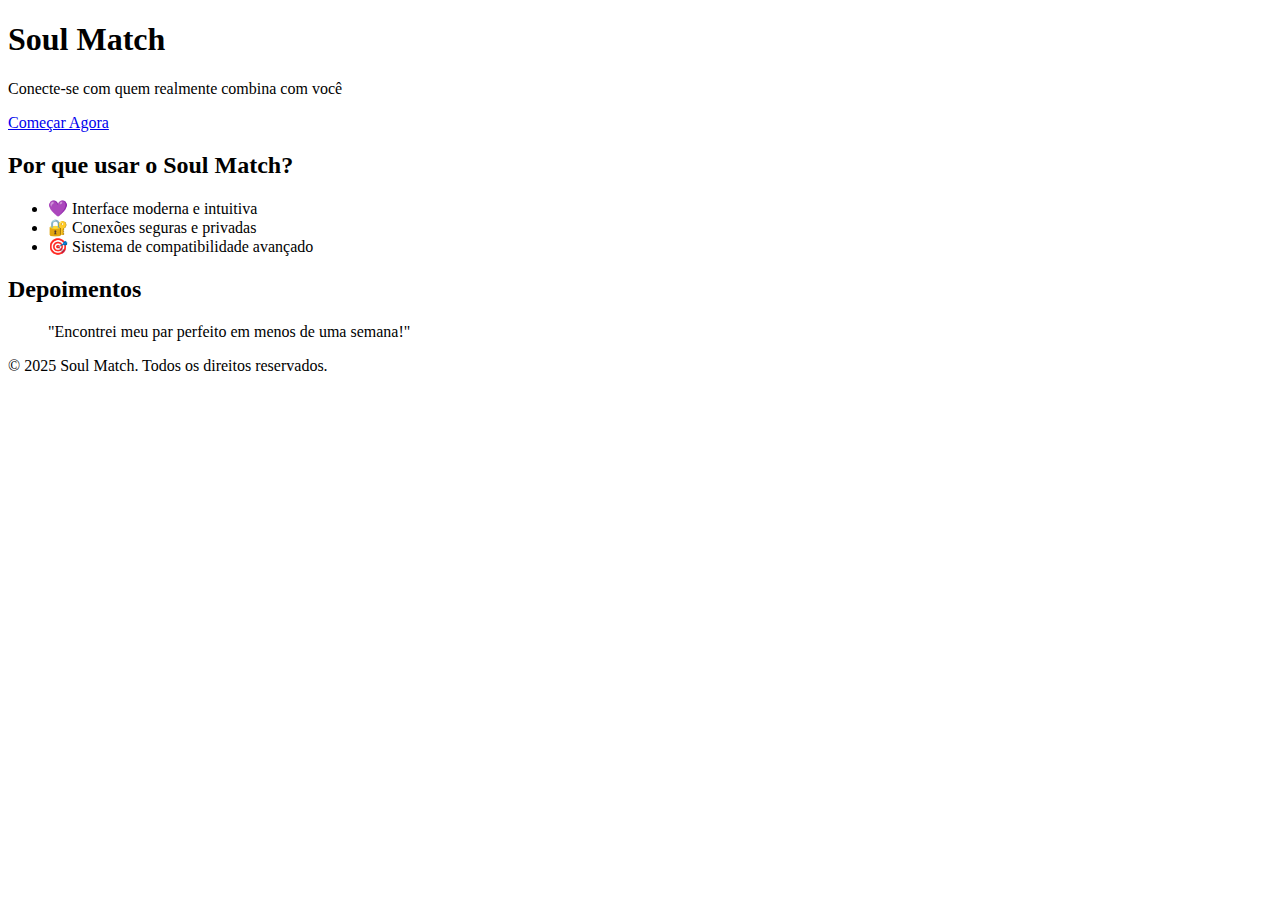
<file: index 6.html>
<!DOCTYPE html>
<html lang="pt-BR">
<head>
    <meta charset="UTF-8" />
    <meta name="viewport" content="width=device-width, initial-scale=1.0" />
    <title>Soul Match</title>
    <link rel="stylesheet" href="style.css" />
</head>
<body>
    <header>
        <h1>Soul Match</h1>
        <p>Conecte-se com quem realmente combina com você</p>
        <a href="https://wa.me/seunumero" class="btn">Começar Agora</a>
    </header>
    <section>
        <h2>Por que usar o Soul Match?</h2>
        <ul>
            <li>💜 Interface moderna e intuitiva</li>
            <li>🔐 Conexões seguras e privadas</li>
            <li>🎯 Sistema de compatibilidade avançado</li>
        </ul>
    </section>
    <section>
        <h2>Depoimentos</h2>
        <blockquote>"Encontrei meu par perfeito em menos de uma semana!"</blockquote>
    </section>
    <footer>
        <p>&copy; 2025 Soul Match. Todos os direitos reservados.</p>
    </footer>
</body>
</html>
</file>
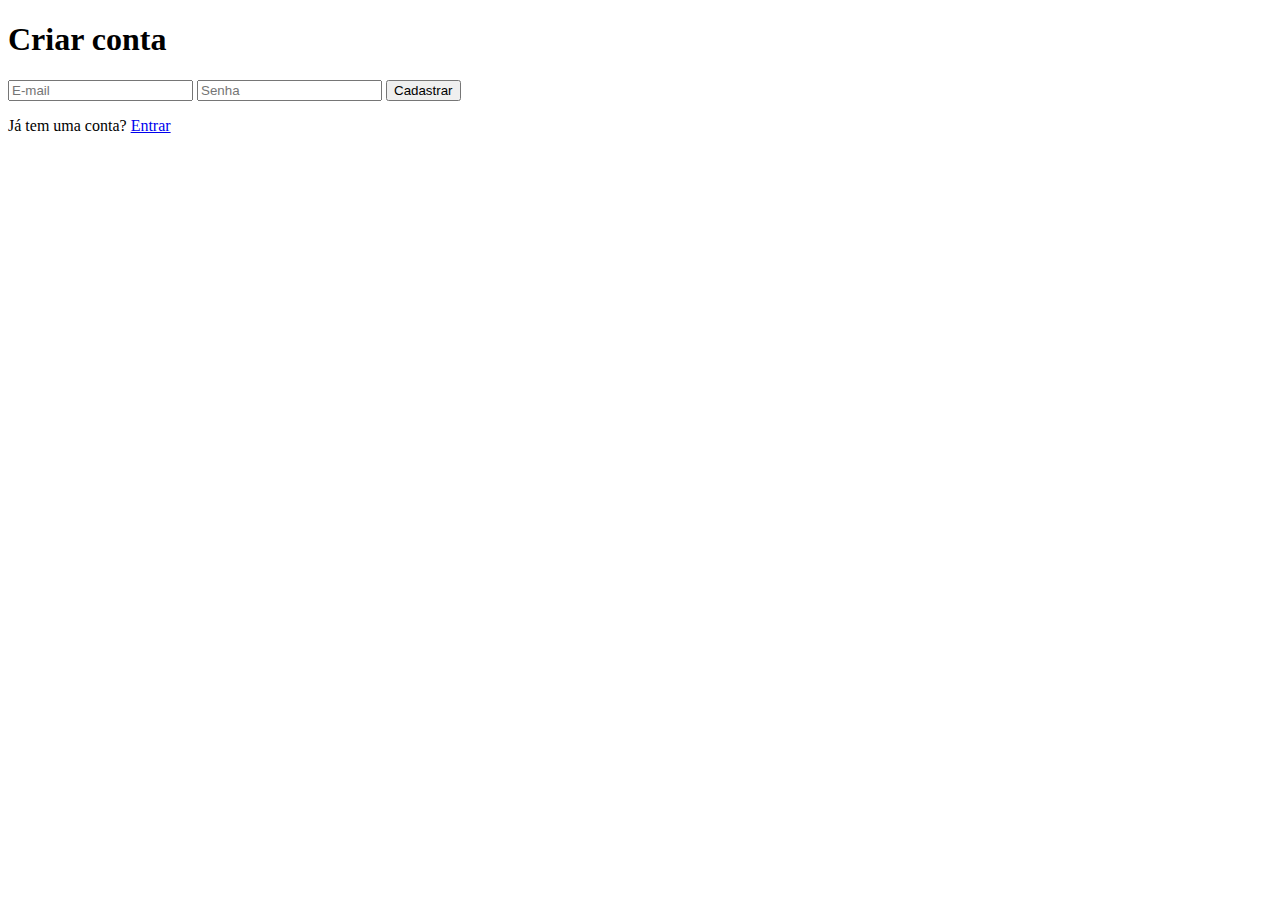
<file: signup.html>
<!DOCTYPE html>
<html lang="pt-BR">
<head>
  <meta charset="UTF-8" />
  <meta name="viewport" content="width=device-width, initial-scale=1.0"/>
  <title>Soul Match - Cadastro</title>
  <link rel="stylesheet" href="style.css" />
</head>
<body>
  <div class="container">
    <h1 class="logo">Criar conta</h1>
    <form id="signupForm">
      <input type="email" id="signupEmail" placeholder="E-mail" required />
      <input type="password" id="signupPassword" placeholder="Senha" required />
      <button type="submit">Cadastrar</button>
    </form>
    <p class="login">Já tem uma conta? <a href="index.html">Entrar</a></p>
  </div>
  <script type="module" src="firebase.js"></script>
</body>
</html>
</file>
<file: style.css>
<!-- Conteúdo do arquivo style.css -->
</file>
